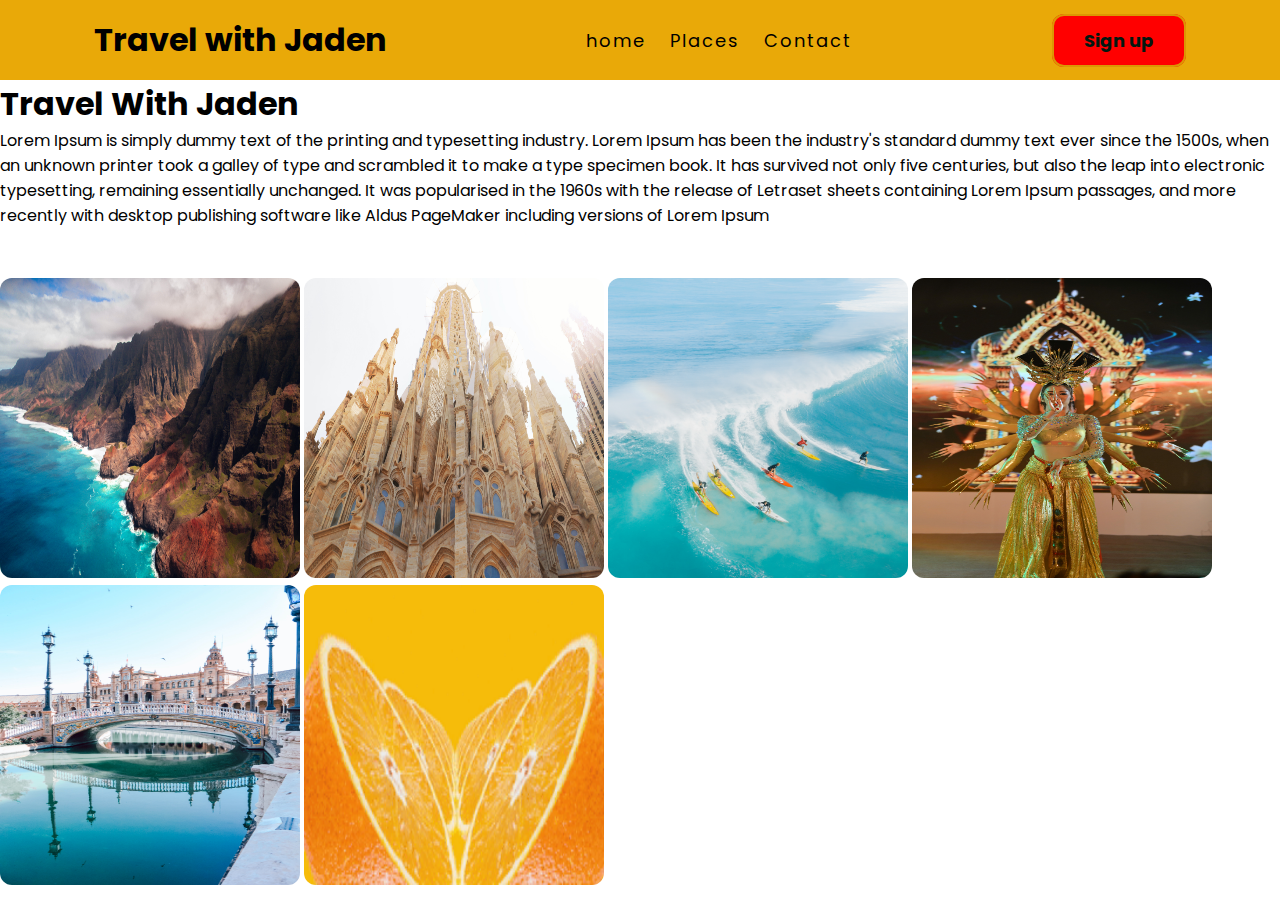
<file: index.html>
<!DOCTYPE html>
<html lang="en">
<head>
    <meta charset="UTF-8">
    <meta http-equiv="X-UA-Compatible" content="IE=edge">
    <meta name="viewport" content="width=device-width, initial-scale=1.0">
    <title>Travel company</title>
    
    <link rel="stylesheet" href="style.css">
    <link rel="preconnect" href="https://fonts.googleapis.com">
<link rel="preconnect" href="https://fonts.gstatic.com" crossorigin>
<link href="https://fonts.googleapis.com/css2?family=Poppins:wght@400;600&family=Smokum&display=swap" rel="stylesheet">


    <style> 
        .signup a {
          width: 100px;
          height: 100px;
          background-color: red;
          position: relative;
          animation-name: example;
          animation-duration: 8s;
          animation-iteration-count: 2;
          animation-direction: alternate;  
        }
        
        @keyframes example {
          0%   {background-color:red; left:0px; top:0px;}
          25%  {background-color:yellow; left:200px; top:0px;}
          50%  {background-color:blue; left:200px; top:200px;}
          75%  {background-color:green; left:0px; top:200px;}
          100% {background-color:red; left:0px; top:0px;}
        }
        </style>
</head>
<body>
<div class="header"></div>
   <div class="navbar"> 
    <div class="logo">     
        <h1>Travel with Jaden</h1>
     </div>
    <div class="menu">
        <ul>
          <li><a href="#">home</a> </li>
         
          <li><a href="http://127.0.0.1:5500/index2.html" target="_blank"> Places </a> </li>
          <li><a href="http://127.0.0.1:5500/index3.html" target="_blank"> Contact </a> </li>
         
        </ul>

    </div>
     <div class="signup"> 
      <a href="http://127.0.0.1:5500/index2.html">Sign up</a> 
     </div>
   </div>
 <div class="dropdown">
    <h1> <span>Travel With Jaden  </span> <h1>
   <div class="dropdown-content">
     <p> I love you all!</p> 
     </div>
    </div>
 </br>
   <p>  Lorem Ipsum is simply dummy text of the printing and typesetting industry. 
    Lorem Ipsum has been the industry's
     standard dummy text ever since the 1500s, 
    when an unknown printer took a galley of type and scrambled it to make a type specimen book. 
    It has survived not only five centuries, but also the leap into electronic typesetting, remaining essentially unchanged. It was popularised in the 1960s with the release of Letraset sheets containing Lorem Ipsum passages, and more recently
     with desktop publishing software like Aldus PageMaker including versions of Lorem Ipsum </p>
     </br>
    </br>
   
  <div class="pull-right"> </div>
   </div>
   <img src="./picture/hawaii1.jpg" style="width: 300px ; height: 300px; ; border-radius: 12px; " >
   <img src="./picture/spain1.jpg" style="width: 300px ; height: 300px;; border-radius: 12px; " >
   <img src="/picture/hawaii8.jpg" style="width: 300px ; height: 300px; border-radius: 12px; " >
   
   <img src="./picture/thailand2.jpg"style="width: 300px ; height: 300px;; border-radius: 12px; " >
      
   <img src="./picture/spain.3.jpg"style="width: 300px ; height: 300px;; border-radius: 12px; " >
</div>
</div>

<img src="./picture/19650240_MotionElements_tangerines-close-up-on_converted_618717-256x144-3s-q2.gif" style="width: 300px ; height: 300px;; border-radius: 12px; " >
</div>   
</body>
</html>
</file>
<file: style.css>
*{padding:0px;
    margin:0px;
    box-sizing: border-box;
    list-style:none;
    font-family: "poppins", sans-s

}

.navbar {

width :100%;
height: 80px;
background-color: rgb(233, 169, 8);
display: flex;
justify-content: space-around;
align-items: center;
color: #000



}

.menu ul {

    display: flex;
    align-items: center

    }


.menu ul li a{

text-decoration: none;
color:#000;
padding: 5px 12px;
letter-spacing: 2px ;
font-size:18px;

}

.menu ul li a:hover {
    color: blue;
border-bottom:4px solid rgb(0, 255, 204);
transition:  0.4s;
}

.signup a{ 
    text-decoration:  none;
   color:rgb(2, 24, 16);
   font-size: 18px;
   font-weight:bold;
   border-radius: 12px;
   padding: 12px 30px;
   border: 2px solid rgb(220 150 3);
}
.signup a:hover{
background-color: red;
transition: 0.6s;
}


.dropdown {
  position: relative;
  display: inline-block;
}

.dropdown-content {
  display: none;
  position: absolute;
  background-color: #f9f9f9;
  min-width: 160px;
  box-shadow: 0px 8px 16px 0px rgba(0,0,0,0.2);
  padding: 12px 16px;
  z-index: 1; }

  .dropdown:hover .dropdown-content {
    display: block;
}

.pic1{
display: inline-block;


width: 599px


}
</file>
